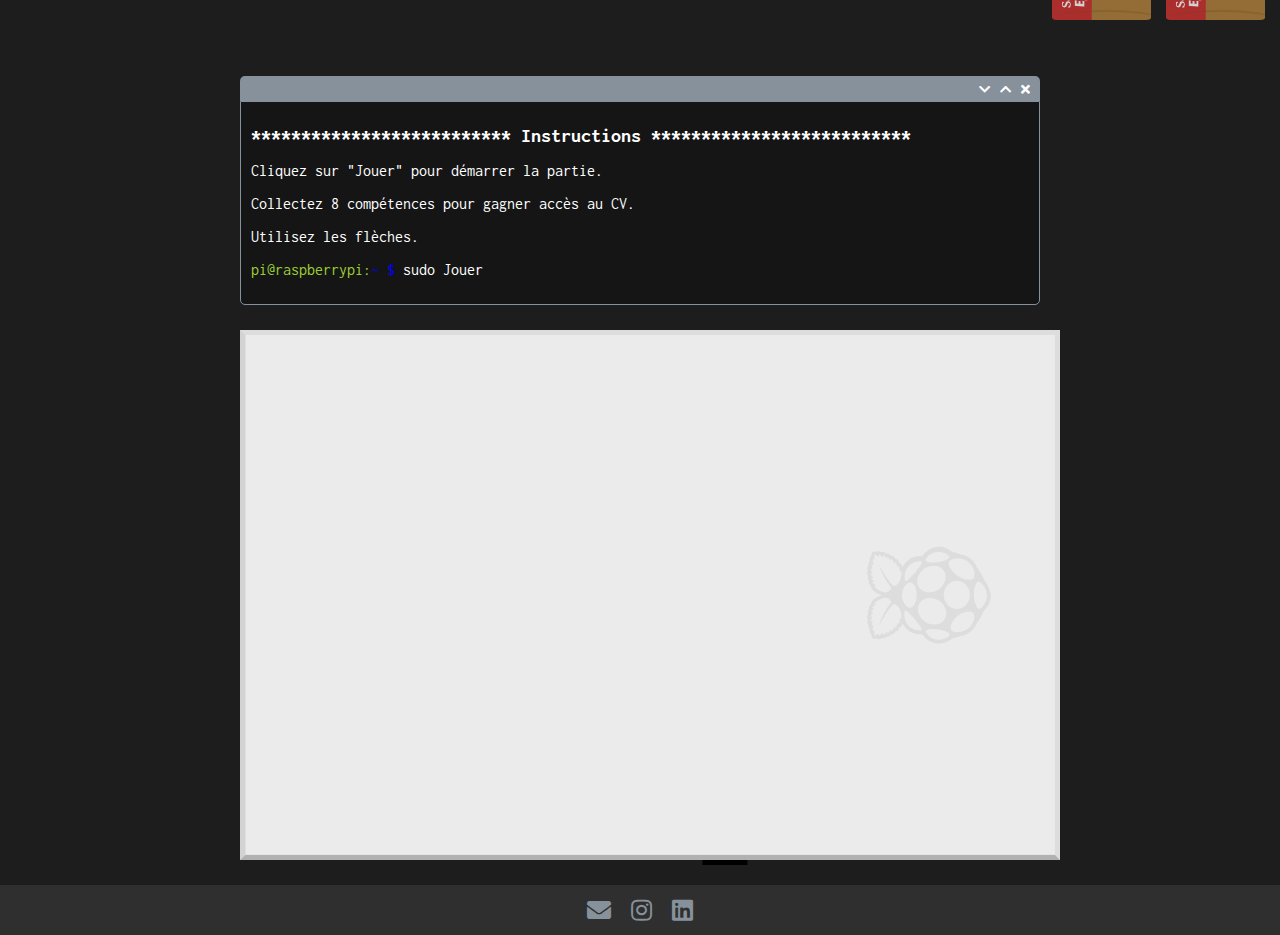
<file: index.html>
<!DOCTYPE html>
<html lang="en">

<head>
  <meta charset="UTF-8" />
  <meta name="viewport" content="width=device-width, initial-scale=1.0" />
  <title>Document</title>
  <link href="https://fonts.googleapis.com/css2?family=Inconsolata&family=Lobster&family=Ubuntu+Mono&display=swap"
    rel="stylesheet">
  <link href="https://fonts.googleapis.com/css2?family=VT323&display=swap" rel="stylesheet">
  <link rel="stylesheet" href="https://use.fontawesome.com/releases/v5.13.0/css/all.css">
  <link rel="stylesheet" href="assets/styles.css">

</head>

<body>
  <nav>
    <ul class="nav">
      <li>
        <a href="#">Home</a>
      </li>
      <li>
        <a href="cv.html">CV</a>
      </li>
    </ul>
  </nav>
  <section>
    <div class="containerTerminal">
      <div class=terminalTop>
        <div><i class="fas fa-chevron-down"></i>
        </div>
        <div><i class="fas fa-chevron-up"></i>
        </div>
        <div><i class="fas fa-times"></i>
        </div>
      </div>
      <div class="terminalScreen">
        <h1>************************** Instructions **************************</h1>
        <p>Cliquez sur "Jouer" pour démarrer la partie.</p>
        <p>Collectez 8 compétences pour gagner accès au CV.</p>
        <p>Utilisez les flèches.</p>
        <p><span>pi@raspberrypi:</span><span>~ $</span> sudo <a href="#">Jouer</a></p>
      </div>
    </div>
    <div id="zoneDeJeu">
      <div id="cover"></div>
      <div id="player" style="left: 10px; top: 60px;"></div>
      <div id="skill" style="left: 500px; top: 80px;"></div>
      <div id="ethernet" style="left: 660px; top: 10px;"></div>
      <div id="poeHat" style="left: 570px; top: 60px;"></div>
      <div id="usbController" style="left: 570px; top: 250px;"></div>
      <div id="ethernetControler" style="left: 540px; top: 150px;"></div>
      <div id="gpioHeader" style="left: 60px; top: 0;"></div>
      <div id="displayPort" style="left: 10px; top: 120px;"></div>
      <div id="bluetooth" style="left: 80px; top: 60px;"></div>
      <div id="processeur" style="left: 250px; top: 160px;"></div>
      <div id="ram" style="left: 400px; top: 160px;"></div>
      <div id="cameraPort" style="left: 390px; top: 340px;"></div>
      <div id="powerSlot" style="left: 60px; top: 460px;"></div>
      <div id="hdmi1" style="left: 200px; top: 455px;"></div>
      <div id="hdmi2" style="left: 310px; top: 455px;"></div>
      <div id="audioVideo" style="left: 460px; top: 410px;"></div>
      <div id="usb2" style="left: 680px; top: 350px;"></div>
      <div id="usb3" style="left: 680px; top: 200px;"></div>
      <div id="chips" style="left: 30px; top: 310px;"></div>
      <div id="contador" style="left: 30px; top: 310px;">
        <p>Skills: 0</p>
      </div>
    </div>
  </section>

  <footer class="footer">
    <a href="mailto:lucassebastiansilva@gmail.com" title="mail" target="_blank"><i class="fas fa-envelope"></i></a>
    <a href="https://www.instagram.com/bon.bec/" title="instagram" target="_blank"><i class="fab fa-instagram"></i></a>
    <a href="https://www.linkedin.com/in/lucassebastiansilva/" title="linkedin" target="_blank"><i
        class="fab fa-linkedin"></i></a>
  </footer>

  <script src="assets/script.js"></script>
</body>

</html>
</file>
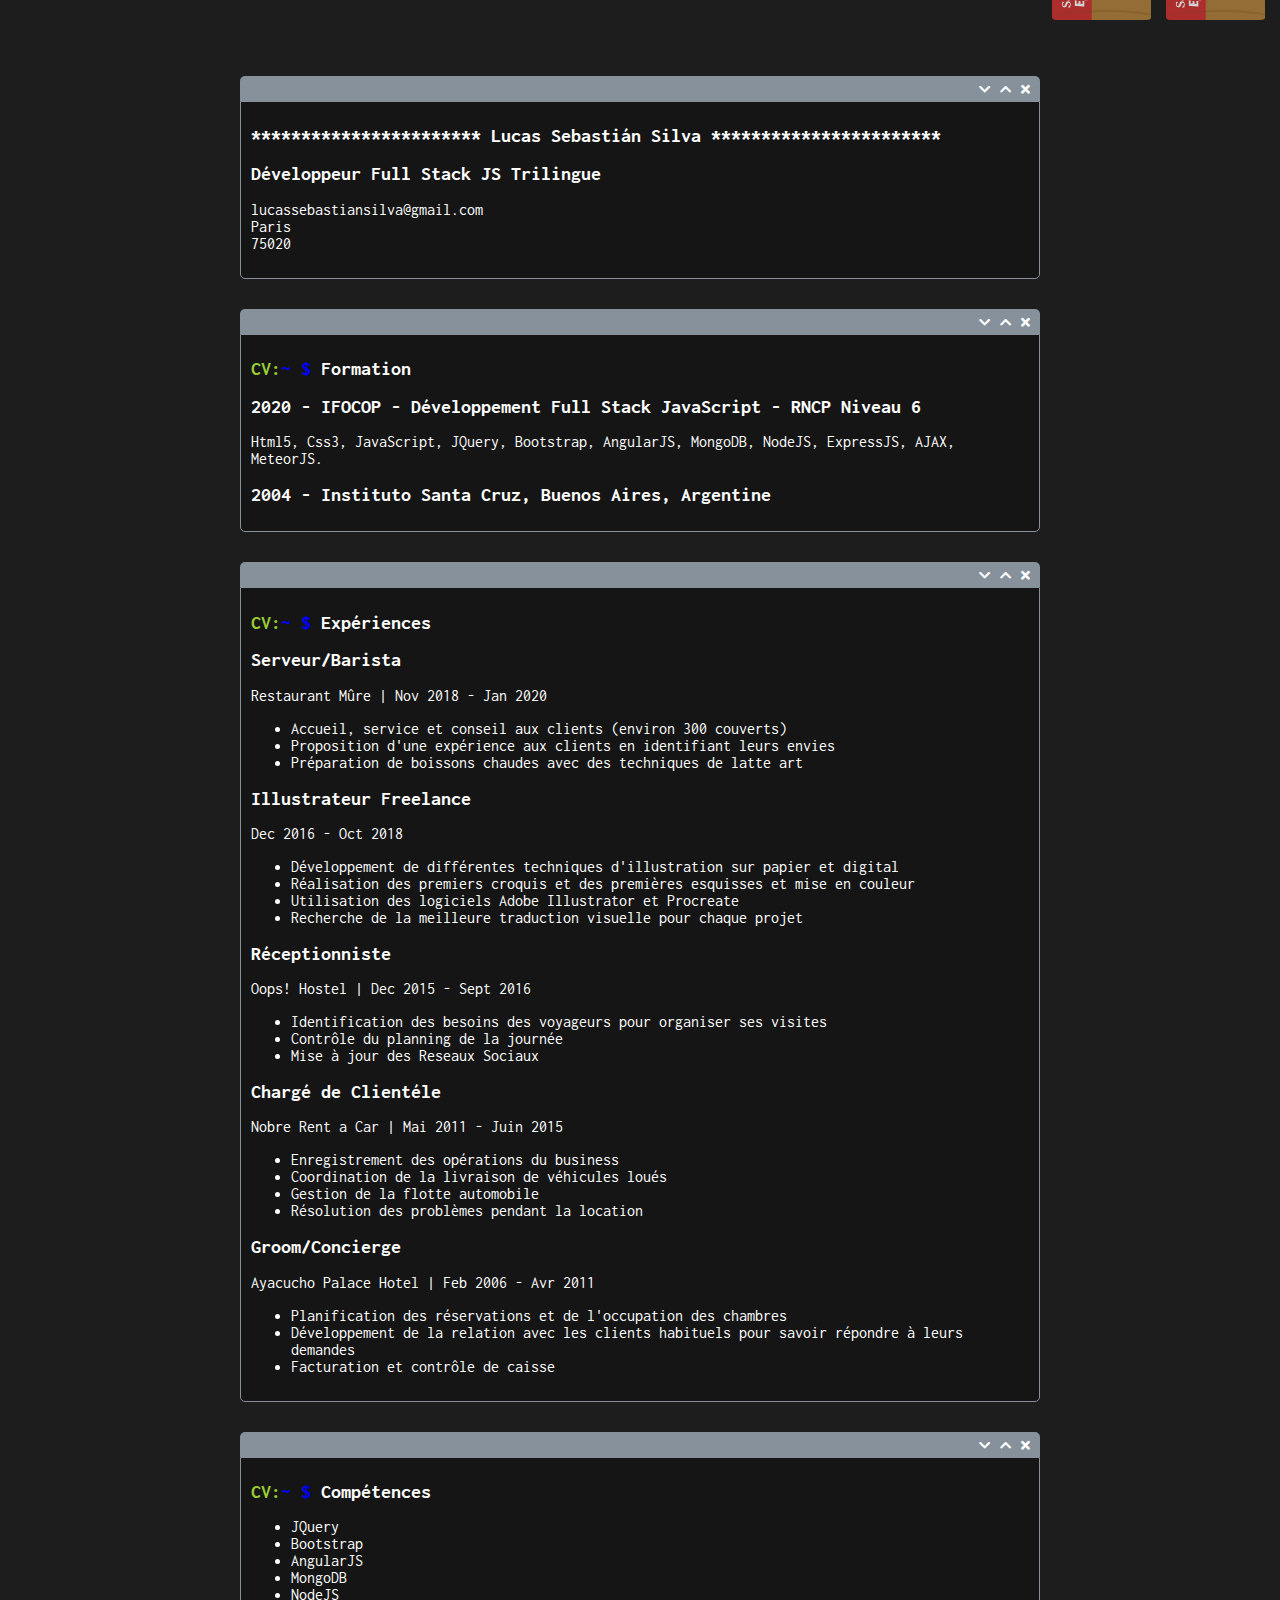
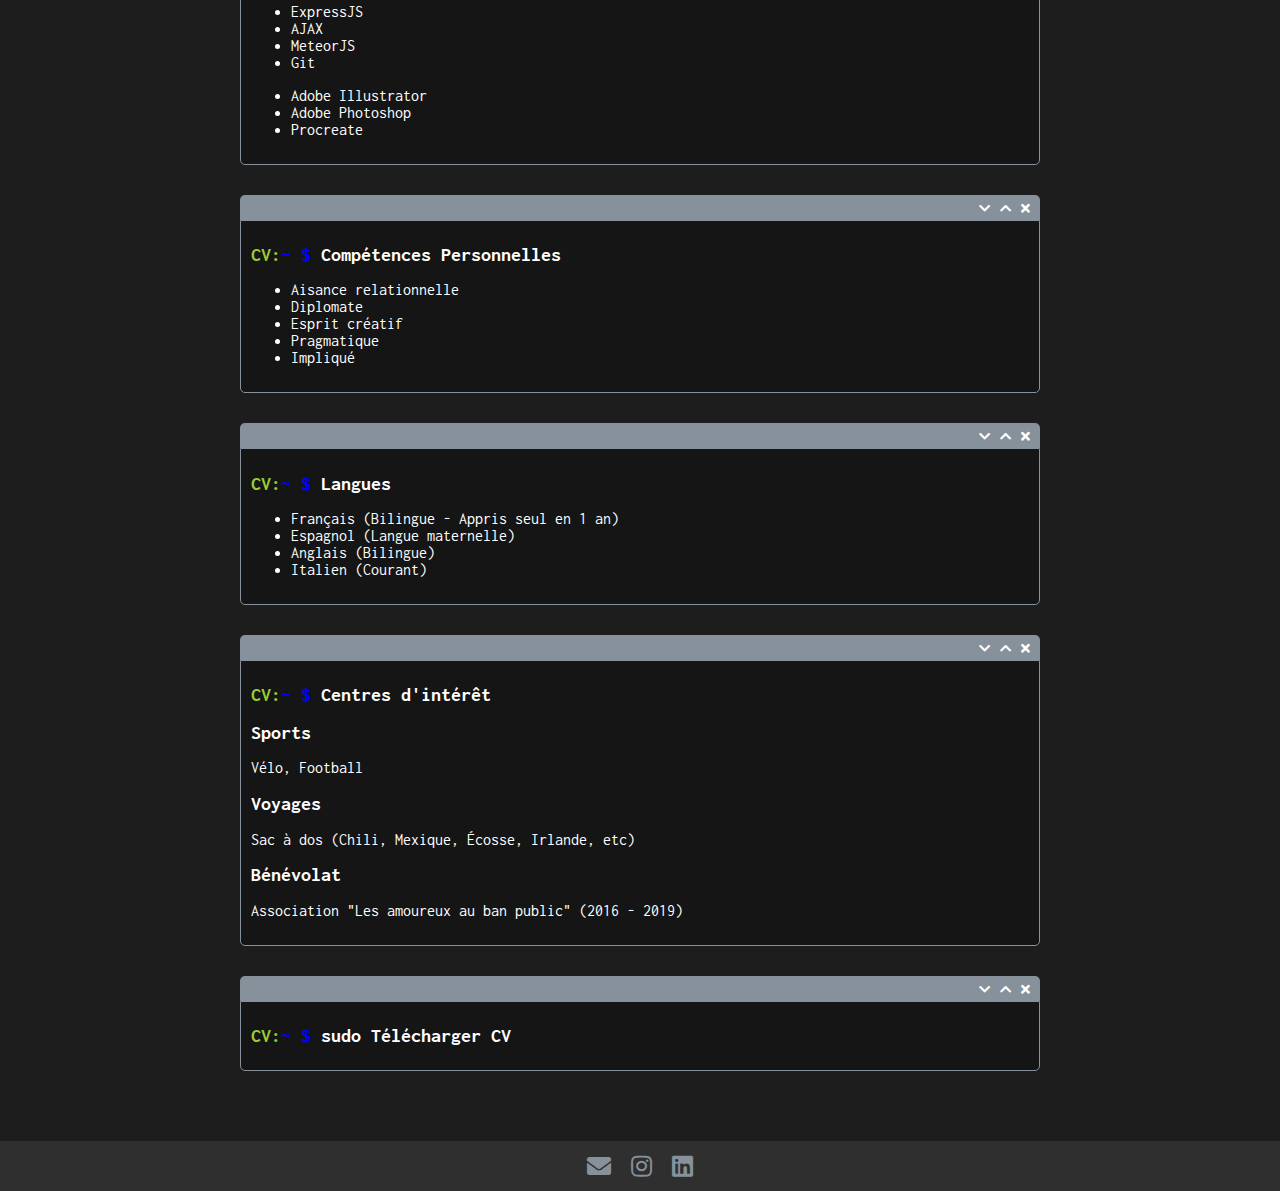
<file: cv.html>
<!DOCTYPE html>
<html lang="en">

<head>
    <meta charset="UTF-8">
    <meta name="viewport" content="width=device-width, initial-scale=1.0">
    <title>Document</title>
    <link rel="stylesheet" href="https://use.fontawesome.com/releases/v5.13.0/css/all.css">
    <link href="https://fonts.googleapis.com/css2?family=Inconsolata&family=Lobster&family=Ubuntu+Mono&display=swap"
        rel="stylesheet">
    <link rel="stylesheet" href="assets/styles.css">

</head>

<body>
    <nav>
        <ul class="nav">
            <li>
                <a href="index.html">Home</a>
            </li>
            <li>
                <a href="">CV</a>
            </li>
        </ul>
    </nav>
    <div class="containerTerminal">
        <div class=terminalTop>
            <div><i class="fas fa-chevron-down"></i>
            </div>
            <div><i class="fas fa-chevron-up"></i>
            </div>
            <div><i class="fas fa-times"></i>
            </div>
        </div>
        <div class="terminalScreen">
            <h1>*********************** Lucas Sebastián Silva ***********************</h1>
            <h2>Développeur Full Stack JS Trilingue</h2>
            <ul>
                <li>lucassebastiansilva@gmail.com</li>
                <li>Paris</li>
                <li>75020</li>
            </ul>
        </div>
        <div class=terminalTop>
            <div><i class="fas fa-chevron-down"></i>
            </div>
            <div><i class="fas fa-chevron-up"></i>
            </div>
            <div><i class="fas fa-times"></i>
            </div>
        </div>
        <div class="terminalScreen">
            <h1><span>CV:</span><span>~ $ </span>Formation</h1>
            <h2>2020 - IFOCOP - Développement Full Stack JavaScript - RNCP Niveau 6</h2>
            <p>Html5, Css3, JavaScript, JQuery, Bootstrap, AngularJS, MongoDB, NodeJS, ExpressJS, AJAX, MeteorJS.</p>
            <h2>2004 - Instituto Santa Cruz, Buenos Aires, Argentine</h2>
        </div>
        <div class=terminalTop>
            <div><i class="fas fa-chevron-down"></i>
            </div>
            <div><i class="fas fa-chevron-up"></i>
            </div>
            <div><i class="fas fa-times"></i>
            </div>
        </div>
        <div class="terminalScreen">
            <h1><span>CV:</span><span>~ $ </span>Expériences</h1>
            <h2>Serveur/Barista</h2>
            <p>Restaurant Mûre | Nov 2018 - Jan 2020</p>
            <ul>
                <li>Accueil, service et conseil aux clients (environ 300 couverts)</li>
                <li>Proposition d'une expérience aux clients en identifiant leurs envies</li>
                <li>Préparation de boissons chaudes avec des techniques de latte art</li>
            </ul>

            <h2>Illustrateur Freelance</h2>
            <p>Dec 2016 - Oct 2018</p>
            <ul>
                <li>Développement de différentes techniques d'illustration sur papier et digital</li>
                <li>Réalisation des premiers croquis et des premières esquisses et mise en couleur</li>
                <li>Utilisation des logiciels Adobe Illustrator et Procreate</li>
                <li>Recherche de la meilleure traduction visuelle pour chaque projet</li>
            </ul>

            <h2>Réceptionniste</h2>
            <p>Oops! Hostel | Dec 2015 - Sept 2016</p>
            <ul>
                <li>Identification des besoins des voyageurs pour organiser ses visites</li>
                <li>Contrôle du planning de la journée</li>
                <li>Mise à jour des Reseaux Sociaux</li>
            </ul>

            <h2>Chargé de Clientéle</h2>
            <p>Nobre Rent a Car | Mai 2011 - Juin 2015</p>
            <ul>
                <li>Enregistrement des opérations du business</li>
                <li>Coordination de la livraison de véhicules loués</li>
                <li>Gestion de la flotte automobile</li>
                <li>Résolution des problèmes pendant la location</li>
            </ul>

            <h2>Groom/Concierge</h2>
            <p>Ayacucho Palace Hotel | Feb 2006 - Avr 2011</p>
            <ul>
                <li>Planification des réservations et de l'occupation des chambres</li>
                <li>Développement de la relation avec les clients habituels pour savoir répondre à leurs demandes</li>
                <li>Facturation et contrôle de caisse</li>
            </ul>
        </div>
        <div class=terminalTop>
            <div><i class="fas fa-chevron-down"></i>
            </div>
            <div><i class="fas fa-chevron-up"></i>
            </div>
            <div><i class="fas fa-times"></i>
            </div>
        </div>
        <div class="terminalScreen">
            <h1><span>CV:</span><span>~ $ </span>Compétences</h1>
            <ul>
                <li>JQuery</li>
                <li>Bootstrap</li>
                <li>AngularJS</li>
                <li>MongoDB</li>
                <li>NodeJS</li>
                <li>ExpressJS</li>
                <li>AJAX</li>
                <li>MeteorJS</li>
                <li>Git</li>
            </ul>
            <ul>
                <li>Adobe Illustrator</li>
                <li>Adobe Photoshop</li>
                <li>Procreate</li>
            </ul>
        </div>
        <div class=terminalTop>
            <div><i class="fas fa-chevron-down"></i>
            </div>
            <div><i class="fas fa-chevron-up"></i>
            </div>
            <div><i class="fas fa-times"></i>
            </div>
        </div>
        <div class="terminalScreen">
            <h1><span>CV:</span><span>~ $ </span>Compétences Personnelles</h1>
            <ul>
                <li>Aisance relationnelle
                </li>
                <li>Diplomate</li>
                <li>Esprit créatif</li>
                <li>Pragmatique</li>
                <li>Impliqué</li>
            </ul>
        </div>
        <div class=terminalTop>
            <div><i class="fas fa-chevron-down"></i>
            </div>
            <div><i class="fas fa-chevron-up"></i>
            </div>
            <div><i class="fas fa-times"></i>
            </div>
        </div>
        <div class="terminalScreen">
            <h1><span>CV:</span><span>~ $ </span>Langues</h1>
            <ul>
                <li>Français
                    (Bilingue - Appris seul en 1 an)
                </li>
                <li>Espagnol (Langue maternelle)</li>
                <li>Anglais (Bilingue)</li>
                <li>Italien (Courant)</li>
            </ul>
        </div>
        <div class=terminalTop>
            <div><i class="fas fa-chevron-down"></i>
            </div>
            <div><i class="fas fa-chevron-up"></i>
            </div>
            <div><i class="fas fa-times"></i>
            </div>
        </div>
        <div class="terminalScreen">
            <h1><span>CV:</span><span>~ $ </span>Centres d'intérêt</h1>
            <h2>Sports</h2>
            <p>Vélo, Football</p>
            <h2>Voyages</h2>
            <p>Sac à dos (Chili, Mexique, Écosse, Irlande, etc)</p>
            <h2>Bénévolat</h2>
            <p>Association "Les amoureux au ban public" (2016 - 2019)</p>
        </div>
        <div class=terminalTop>
            <div><i class="fas fa-chevron-down"></i>
            </div>
            <div><i class="fas fa-chevron-up"></i>
            </div>
            <div><i class="fas fa-times"></i>
            </div>
        </div>
        <div class="terminalScreen">
            <h1><span>CV:</span><span>~ $ </span>sudo<a href="Lucas_Silva_DeveloppeurJS.pdf" target="_blank">
                    Télécharger CV</a>
            </h1>
        </div>
    </div>

    <footer class="footer">
        <a href="mailto:lucassebastiansilva@gmail.com" title="mail" target="_blank"><i class="fa fa-envelope"></i></a>
        <a href="https://www.instagram.com/bon.bec/" title="instagram" target="_blank"><i
                class="fab fa-instagram"></i></a>
        <a href="https://www.linkedin.com/in/lucassebastiansilva/" title="linkedin" target="_blank"><i
                class="fab fa-linkedin"></i></a>
    </footer>
</body>


</html>
</file>
<file: assets/styles.css>
body {
    margin: 0;
    background-color: rgb(29, 29, 29);
    display: flex;
    flex-direction: column;
    justify-content: space-between;
    min-height: 100vh;
  }

  /* Menu */

.nav {
  display: flex;
  justify-content: flex-end;
  margin-top: 0;
  height: 30px;
}


.nav li {
  list-style: none;
  transition-property: all;
  transition-duration: 0.5s;
  transition-timing-function: ease-out;
  transform: translateY(-30px);
}

.nav a {
  text-decoration: none;
  color: white;
  opacity: 80%;
  display: block;
  text-align: center;
  font-weight: bold;
  padding-top: 10px;
  padding-left: 40px;
  font-size: 1.5em;
  margin-right: 15px;
  box-sizing: border-box;
  font-family: monospace;
  background-image: url('images/micro.png');
  width: 99px;
  height: 50px;
  border-radius: 0 0 5% 5%;
}

li:hover {
  transform: translateY(0px);
}

/* Section */

section {
  display: flex;
  justify-content: center;
  flex-direction: column;
}

/* Divs Terminal */

.containerTerminal {
  display: flex;
  flex-direction: column;
  position: relative;
  margin-top: 30px;
}

.containerTerminal div:nth-child(2) ul {
  padding-left: 0;
}

.containerTerminal div:nth-child(2) li {
  left: 0;
  list-style: none;
}

.terminalTop {
  width: 800px;
  box-sizing: border-box;
  height: 25px;
  background-color: #87919B;
  margin: 0 auto;
  border-top-right-radius: 5px;
  border-top-left-radius: 5px;
  display: flex;
  justify-content: flex-end;
}

.terminalTop i {
  color: white;
  margin: 8px 10px 0 0;
  font-size: 0.8em;
}

.terminalTop i:hover {
  color: rgb(126, 126, 126);
}

.terminalScreen {
  background-color: #151515;
  box-sizing: border-box;
  width: 800px;
  margin: 0 auto 30px auto;
  padding: 10px;
  border-bottom-left-radius: 5px;
  border-bottom-right-radius: 5px;
  font-family: Inconsolata;
  color: #fff;
  border: #87919B solid 1px;
}

.terminalScreen p {
  font-size: 1em;
}

.terminalScreen h1 {
  font-size: 1.25em;
}

.terminalScreen h2 {
  font-size: 1.25em;
}

.terminalScreen a {
  text-decoration: none;
  align-self: flex-start;
  color: white;
}

.terminalScreen a:hover {
  color: yellowgreen;
}

.terminalScreen p + span,
.terminalScreen span:first-child {
  color: yellowgreen;
}

.terminalScreen span + span,
.terminalScreen span:last-child {
    color: blue;
}

/* Couvercle Raspberry */

#cover {
  position: absolute;
  width: 820px;
  height: 530px;
  background-image: url('images/cover.png');
  z-index: 1;
  transition: all 3s linear;
  left: 0;
}

/* Jeu */

#zoneDeJeu {
  position: relative;
  width: 800px;
  height: 500px;
  margin-top: 10px;
  background-image: url('images/fondo.png');
  background-color: #4F9766;
  display: flex;
  justify-content: center;
  align-items: center;
  align-self: center;
}

#player {
  position: absolute;
  width: 30px;
  height: 30px;
  background-color: tomato;
  background-image: url('images/player.png');
}

#skill {
  position: absolute;
  width: 25px;
  height: 25px;
  background-image: url('images/html5.png');
  display: none;
}

#ethernet {
  position: absolute;
  width: 160px;
  height: 130px;
  background-image: url('images/ethernet.png');
}

#poeHat {
  position: absolute;
  width: 50px;
  height: 55px;
  background-image: url('images/poeHat.png');
}

#usbController {
  position: absolute;
  width: 70px;
  height: 65px;
  background-image: url('images/usbController.png');
}

#ethernetControler {
  position: absolute;
  width: 55px;
  height: 50px;
  background-image: url('images/ethernetControler.png');
}

#gpioHeader {
  position: absolute;
  width: 500px;
  height: 50px;
  background-image: url('images/gpioHeader.png');
}

#displayPort {
  position: absolute;
  width: 30px;
  height: 160px;
  background-image: url('images/displayPort.png');
}

#bluetooth {
  position: absolute;
  width: 100px;
  height: 120px;
  background-image: url('images/bluetooth.png');
}

#processeur {
  position: absolute;
  width: 110px;
  height: 110px;
  background-image: url('images/processeur.png');
}

#ram {
  position: absolute;
  width: 80px;
  height: 110px;
  background-image: url('images/ram.png');
}

#cameraPort {
  position: absolute;
  width: 30px;
  height: 160px;
  background-image: url('images/cameraPort.png');
}

#powerSlot {
  position: absolute;
  width: 70px;
  height: 50px;

  background-image: url('images/powerSlot.png');
}

#hdmi1 {
  position: absolute;
  width: 50px;
  height: 60px;
  background-image: url('images/hdmi.png');
}

#hdmi2 {
  position: absolute;
  width: 50px;
  height: 60px;
  background-image: url('images/hdmi.png');
}

#audioVideo {
  position: absolute;
  width: 50px;
  height: 110px;

  background-image: url('images/audioVideo.png');
}

#usb2 {
  position: absolute;
  width: 140px;
  height: 100px;
  background-image: url('images/usb3.png');
}

#usb3 {
  position: absolute;
  width: 140px;
  height: 100px;
  background-image: url('images/usb2.png');
  z-index: 0;
}

#chips {
  position: absolute;
  width: 140px;
  height: 80px;
  background-color: black;
}

#contador {
  position: absolute;
  width: 140px;
  height: 80px;
  color: white;
  text-align: center;
  font-family: monospace;
  font-size: 1.5em;
}

/* After winning */

#win {
  position: absolute;
  width: 450px;
  height: 250px;
  background-color: rgb(29, 29, 29);
  z-index: 1;
  color: white;
  font-size: 1em;
  display: flex;
  flex-direction: column;
  font-family: 'Inconsolata', monospace;
}

#win a {
  text-decoration: none;
  align-self: flex-start;
  color: white;
}

#win a,
#win span {
  padding-left: 4px;
  padding-top: 1px;
}

#win a:hover {
  color: yellowgreen;
  display: inline;
}

#timer {
  margin-left: 50px;
}

/* Footer */

.footer {
  margin-top: 40px;
  width: 100%;
  height: 50px;
  background-color: #2F2F2F;
  display: flex;
  align-items: center;
  justify-content: center;
}

.footer i {
  color: #87919B;
  font-size: 1.5em;
  padding: 10px;
}

.footer i:hover {
  color: white;
}
</file>
